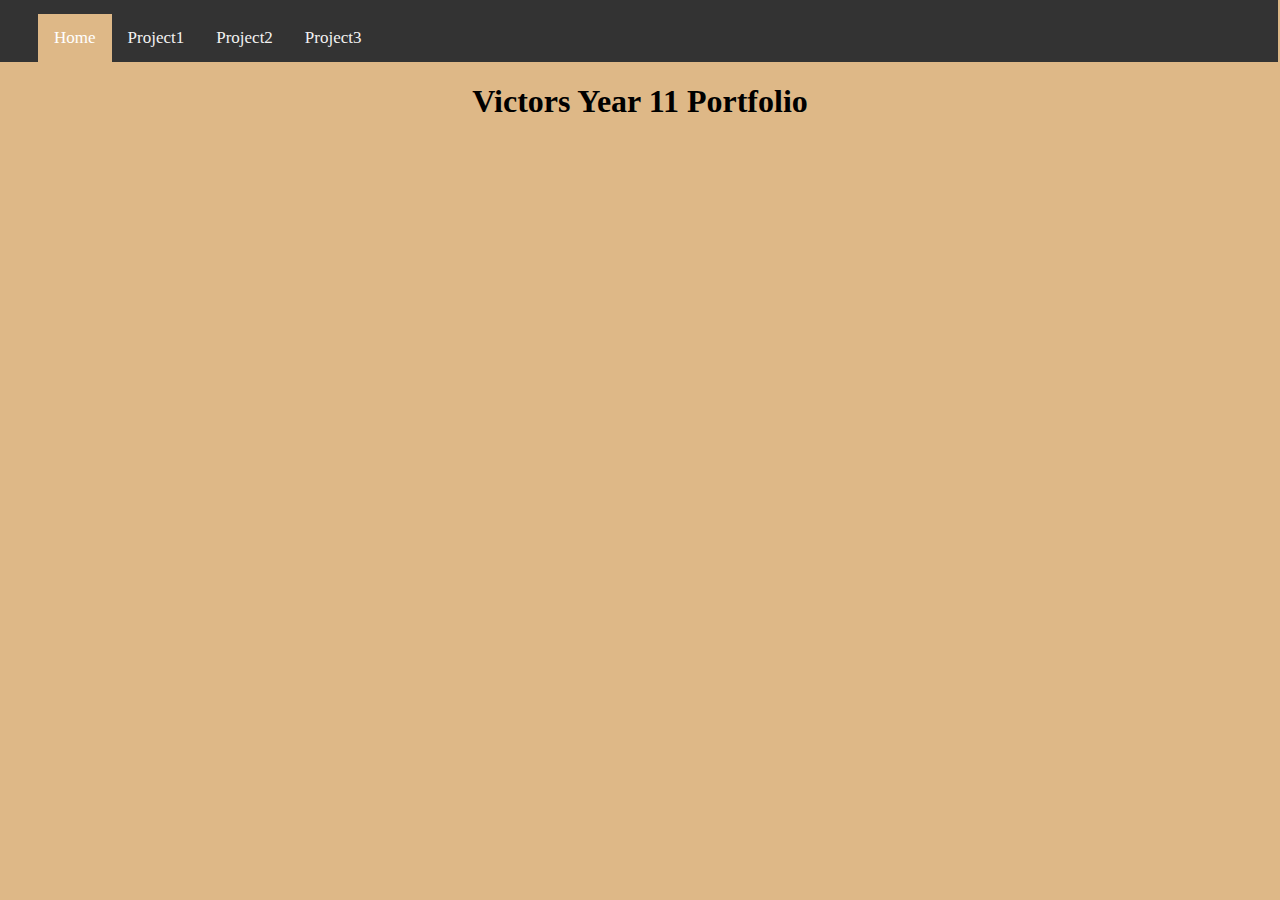
<file: index.html>
<!DOCTYPE html>
<html lang="en">
    
<head>
    <meta charset="UTF-8">
    <meta name="viewport" content="width=device-width, initial-scale=1.0">
    <title>Victor Year 11 Portfolio</title>
   <link rel="stylesheet" href="style.css"/>
</head>
<body>
    <div class="topnav">
        <ul>
        <a class="active" href="index.html">Home</a>
        <a href="project1.html">Project1</a>
        <a href="project2.html">Project2</a>
        <a href="project3.html">Project3</a>
      </ul>
    </div>
    <center>
      <h1>Victors Year 11 Portfolio</h1>
    </center>
</body>
</html>
</file>
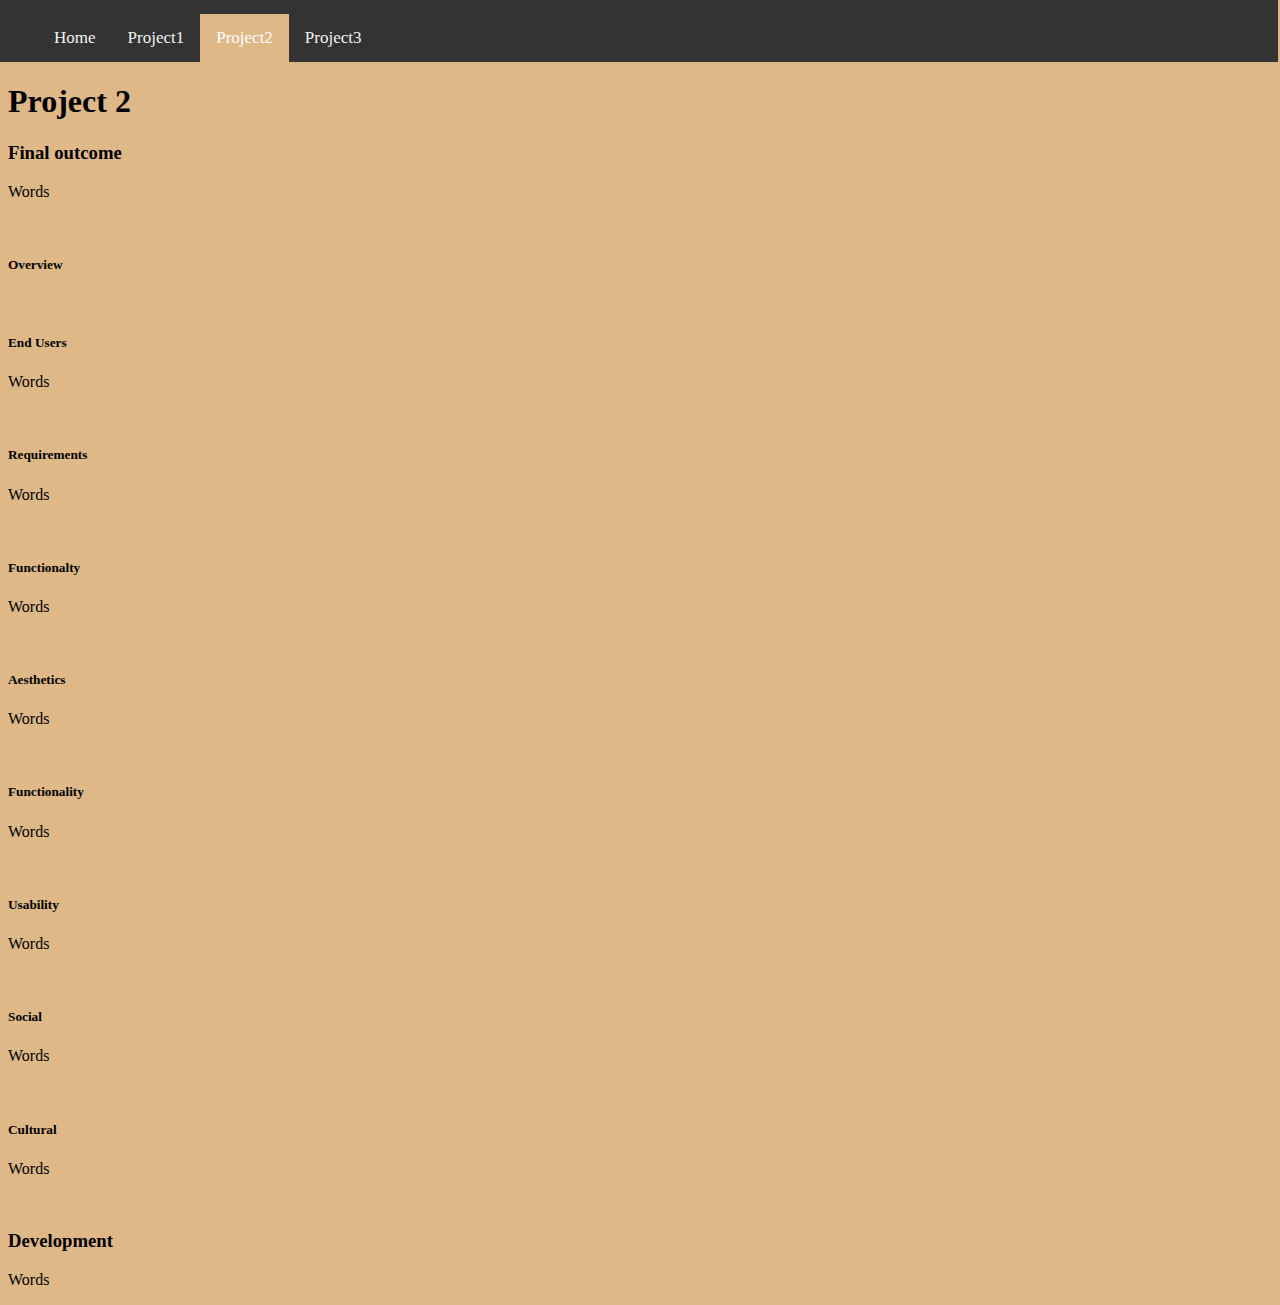
<file: project2.html>
<!DOCTYPE html>
<html lang="en">
    <link rel="stylesheet" href="style.css"/>
<head>
    <meta charset="UTF-8">
    <meta name="viewport" content="width=device-width, initial-scale=1.0">
    <title>Project 2</title>
</head>
<body>
    <div class="topnav">
        <ul>
        <a href="index.html">Home</a>
        <a href="project1.html">Project1</a>
        <a class="active"href="project2.html">Project2</a>
        <a href="project3.html">Project3</a>
      </ul>
    </div>
<h1>Project 2</h1>

<h3>Final outcome</h3>
<p>Words</p>
<br>
<h5>Overview</h5>
<p><p>
    <br>
<h5>End Users</h5>
<p>Words</p>
<br>
<h5>Requirements</h5>
<p>Words</p>
<br>
<h5>Functionalty</h5>
<p>Words</p>
<br>
<h5>Aesthetics</h5>
<p>Words</p>
<br>
<h5>Functionality</h5>
<p>Words</p>
<br>
<h5>Usability</h5>
<p>Words</p>
<br>
<h5>Social</h5>
<p>Words</p>
<br>
<h5>Cultural</h5>
<p>Words</p>
<br>
<h3>Development</h3>
<p>Words</p>
</body>
</html>
</file>
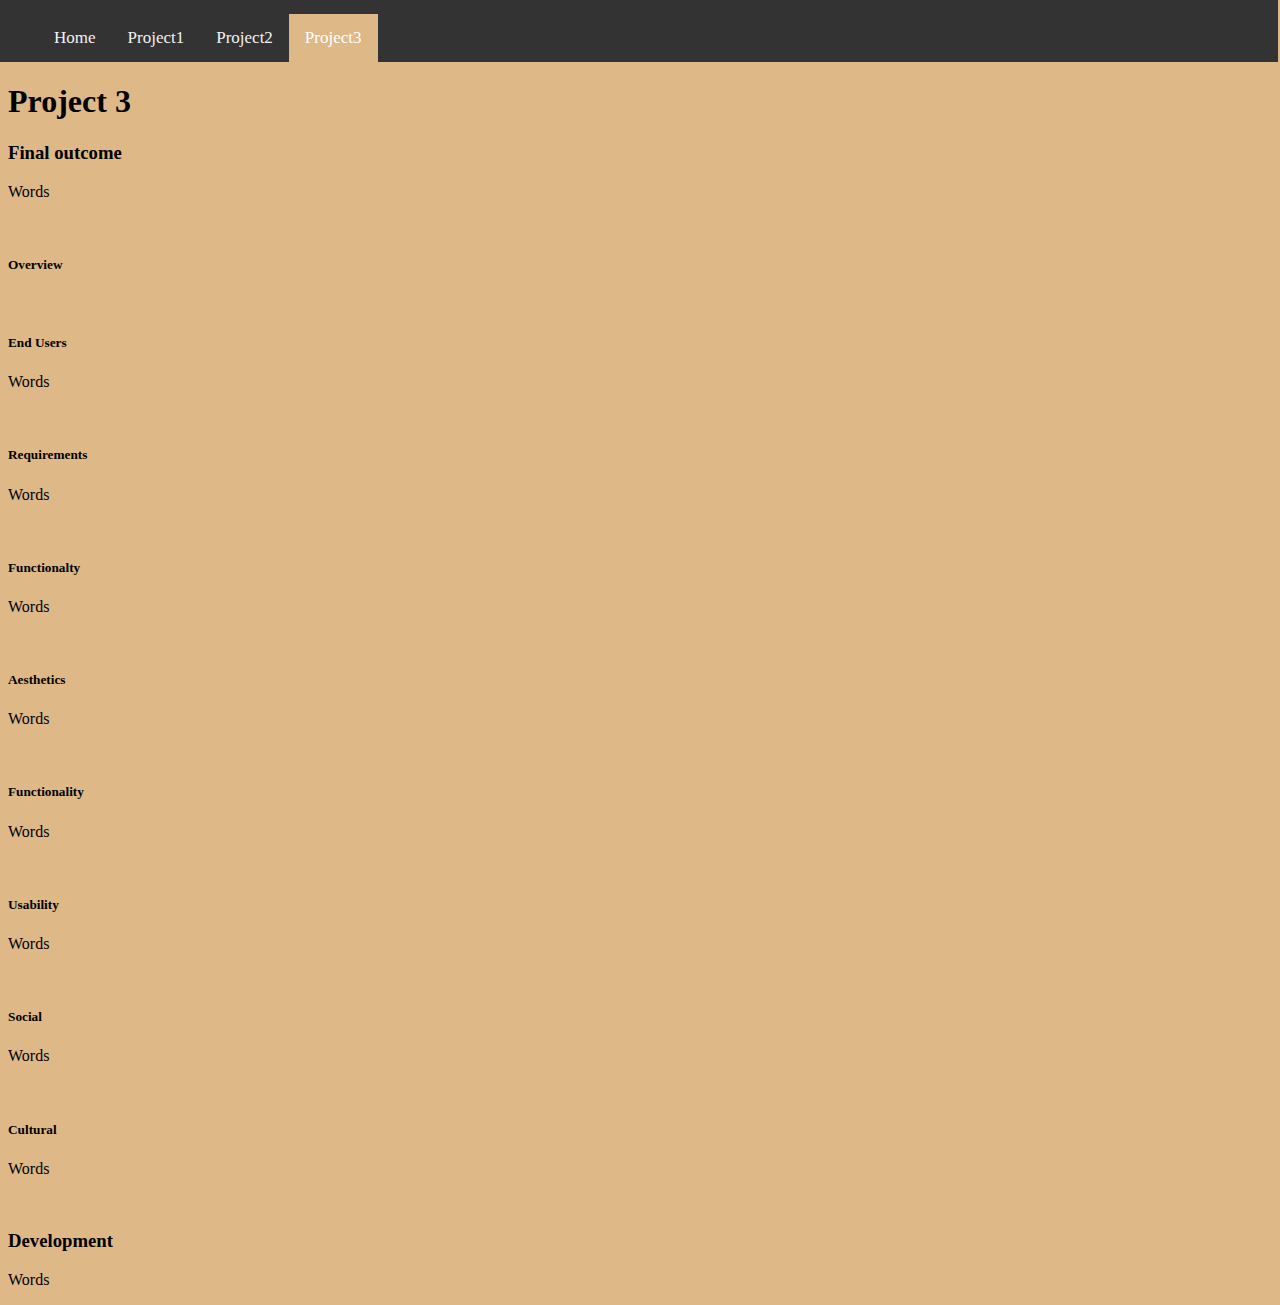
<file: project3.html>
<!DOCTYPE html>
<html lang="en">
    <link rel="stylesheet" href="style.css"/>
<head>
    <meta charset="UTF-8">
    <meta name="viewport" content="width=device-width, initial-scale=1.0">
    <title>Project 3</title>

</head>
<body>
    <div class="topnav">
        <ul>
        <a href="index.html">Home</a>
        <a href="project1.html">Project1</a>
        <a href="project2.html">Project2</a>
        <a class="active" href="project3.html">Project3</a>
      </ul>
    </div>
<h1>Project 3</h1>

<h3>Final outcome</h3>
<p>Words</p>
<br>
<h5>Overview</h5>
<p><p>
    <br>
<h5>End Users</h5>
<p>Words</p>
<br>
<h5>Requirements</h5>
<p>Words</p>
<br>
<h5>Functionalty</h5>
<p>Words</p>
<br>
<h5>Aesthetics</h5>
<p>Words</p>
<br>
<h5>Functionality</h5>
<p>Words</p>
<br>
<h5>Usability</h5>
<p>Words</p>
<br>
<h5>Social</h5>
<p>Words</p>
<br>
<h5>Cultural</h5>
<p>Words</p>
<br>
<h3>Development</h3>
<p>Words</p>
</body>
</html>
</file>
<file: style.css>
body{
    background-color: burlywood;
   }
.topnav {
    background-color: #333;
    overflow: hidden;
    width: 100vw;
    margin-top: -10px;
    margin-left: -10px;
    margin-right: -100px;
  }
  .topnav a {
    float: left;
    color: #f2f2f2;
    text-align: center;
    padding: 14px 16px;
    text-decoration: none;
    font-size: 17px;
    font:monospace;
  }
  .topnav a:hover {
    background-color: #ddd;
    color: burlywood;
  }
  .topnav a.active {
    background-color: burlywood;
    color: white;
  }
</file>
